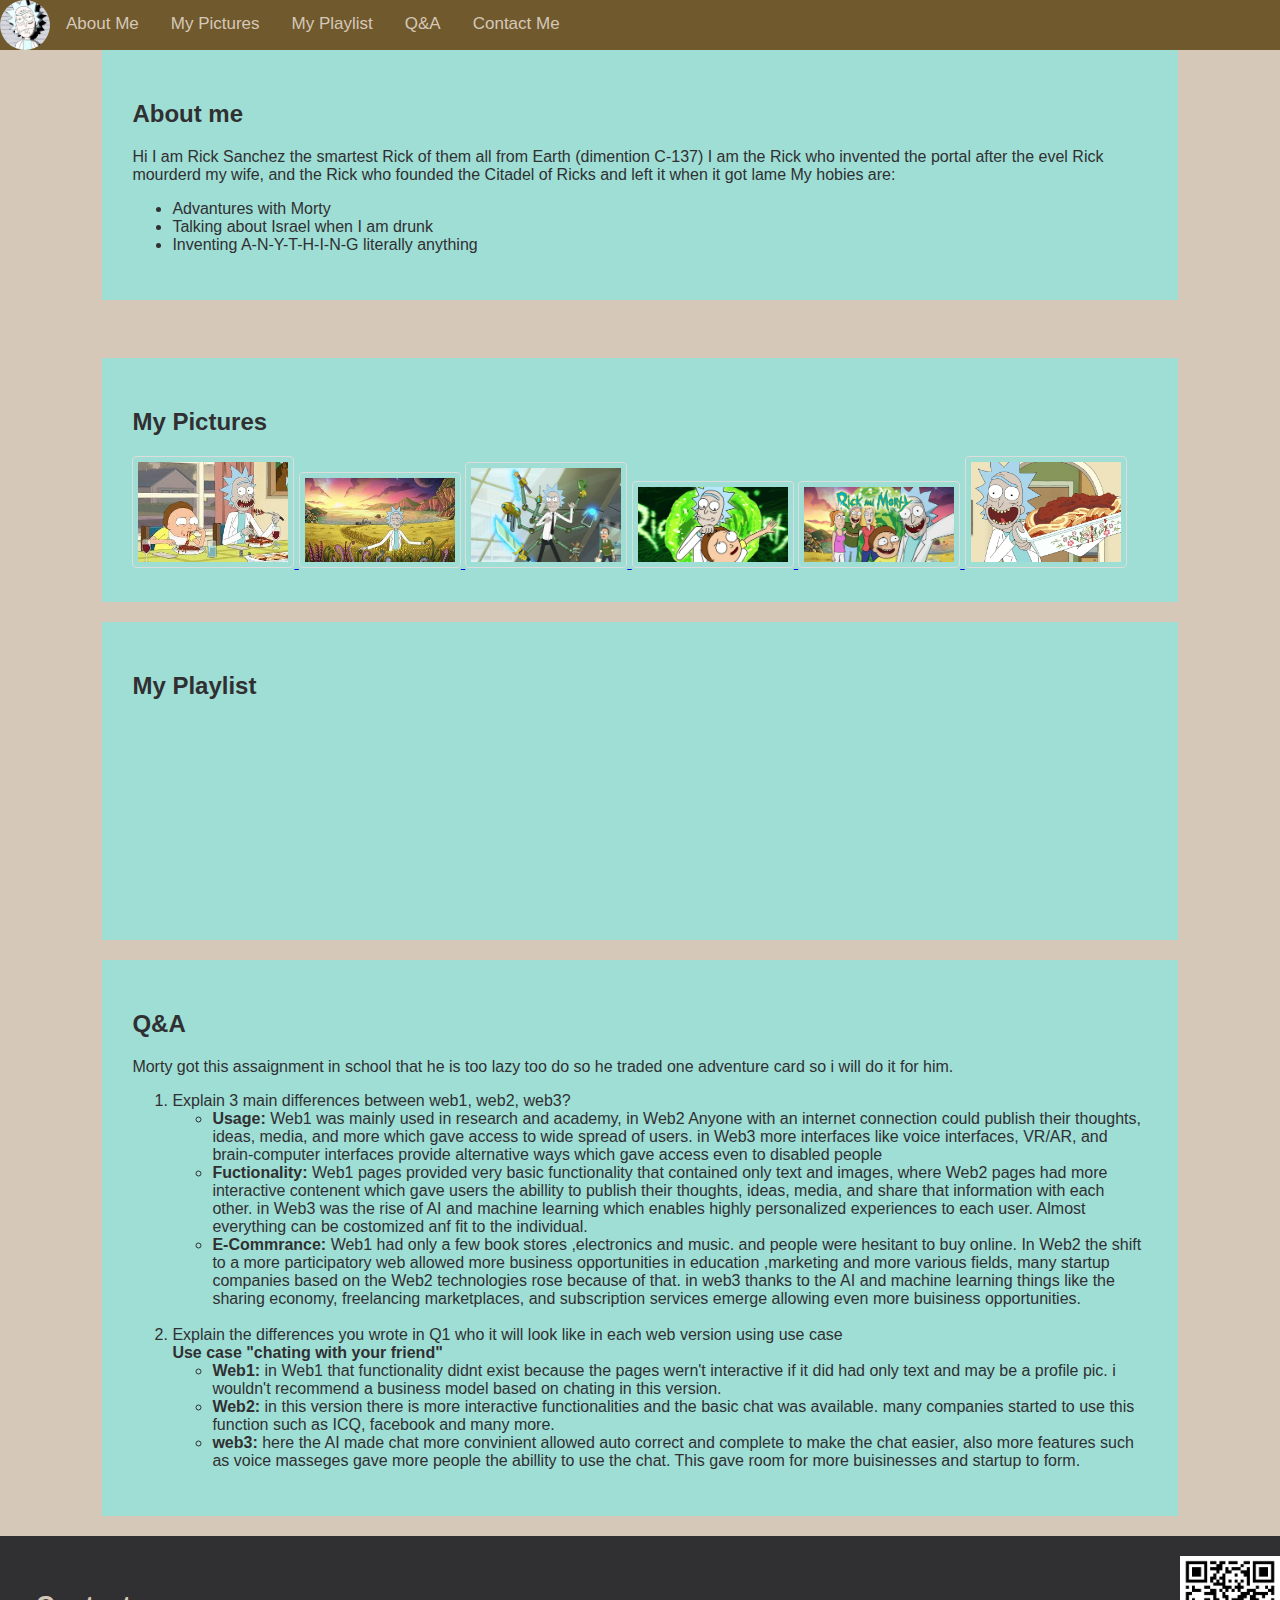
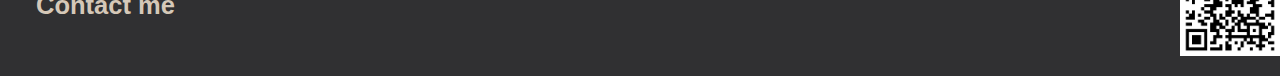
<file: index.html>
<!DOCTYPE html>
<html>
<head>
  <meta charset="utf-8">
  <meta http-equiv="X-UA-Compatible" content="IE=edge">
  <title>Rick Sanchez</title>
  <meta name="description" content="">
  <meta name="viewport" content="width=device-width, initial-scale=1">
  <meta property="og:url"           content="https://wed-2023.github.io/322112848/" />
  <link rel="stylesheet" type="text/css" href="style.css" />
</head>
<body>
  <!--[if lt IE 7]>
  <p class="browsehappy">You are using an <strong>outdated</strong> browser. Please <a href="#">upgrade your browser</a> to improve your experience.</p>
  <![endif]-->
  <div class="topnav">
    <img class="avatar" src="Data/Rick_Icon.jpg" alt="Avatar">
    <a href="#about me">About Me</a>
    <a href="#pictures">My Pictures</a>
    <a href="#playlist">My Playlist</a>
    <a href="#q&a">Q&A</a>
    <a href="#contact me">Contact Me</a>
  </div>

  <div id="about_me" class="container">
    <a name="about me"><h2>About me</h2></a>
    <p>
      Hi I am Rick Sanchez the smartest Rick of them all from Earth (dimention C-137)
      I am the Rick who invented the portal after the evel Rick mourderd my wife, and the Rick who founded the Citadel of Ricks and left it when it got lame
      My hobies are:
        <ul>
          <li>Advantures with Morty</li>
          <li>Talking about Israel when I am drunk</li>
          <li>Inventing A-N-Y-T-H-I-N-G literally anything</li>
        </ul>
    </p>
  </div>

      <div class="scroll-container">
          <div id="scroll-text"><b>Wabba Labba Dub Dub!</b></div>
        </div>

      <div class="container">
          <a name="pictures"><h2>My Pictures</h2></a>
          <a target="_blank" href="Data\Family_dinner.jpg">
              <img class="thumbnail" src="Data\Family_dinner.jpg" alt="pic1">
          </a>
          <a target="_blank" href="Data\Relaxed_Rick.jpg">
              <img class="thumbnail" src="Data\Relaxed_Rick.jpg" alt="pic2">
          </a>
          <a target="_blank" href="Data\Rick_in_action.webp">
              <img class="thumbnail" src="Data\Rick_in_action.webp" alt="pic3">
          </a>
          <a target="_blank" href="Data\Rick_with_Morty.avif">
              <img class="thumbnail" src="Data\Rick_with_Morty.avif" alt="pic4">
          </a>
          <a target="_blank" href="Data\rick-and-morty-smith-family.avif">
              <img class="thumbnail" src="Data\rick-and-morty-smith-family.avif" alt="pic5">
          </a>
          <a target="_blank" href="Data\Rick's Lasagnia.webp">
              <img class="thumbnail" src="Data\Rick's Lasagnia.webp" alt="pic6">
          </a>
      </div>
      <div class="container">
          <a name="playlist"><h2>My Playlist</h2></a>
          <iframe class="video" src="https://www.youtube.com/embed/videoseries?si=81eA6zbNTPeulWav&amp;list=PL9TElDoBt44KSuaByjFHbLfBbQGQ-n02x" title="YouTube video player" frameborder="0" allow="accelerometer; autoplay; clipboard-write; encrypted-media; gyroscope; picture-in-picture; web-share" referrerpolicy="strict-origin-when-cross-origin" allowfullscreen></iframe>
      </div>
      
      <div class="container">
          <a name="q&a"><h2>Q&A</h2></a>
          <p>
              Morty got this assaignment in school that he is too lazy too do so he traded one adventure card so i will do it for him.
              <ol>
                  <li>Explain 3 main differences between web1, web2, web3?
                       <ul>
                          <li><b>Usage: </b>Web1 was mainly used in research and academy, in Web2 Anyone with an internet connection could publish their thoughts, ideas, media, and more which gave access to wide spread of users. in Web3 more interfaces like voice interfaces, VR/AR, and brain-computer interfaces provide alternative ways which gave access even to disabled people</li>
                          <li><b>Fuctionality: </b>Web1 pages provided very basic functionality that contained only text and images, where Web2 pages had more interactive contenent which gave users the abillity to publish their thoughts, ideas, media, and share that information with each other. in Web3 was the rise of AI and machine learning which enables highly personalized experiences to each user. Almost everything can be costomized anf fit to the individual.</li>
                          <li><b>E-Commrance: </b>Web1 had only a few book stores ,electronics and music. and people were hesitant to buy online. In Web2 the shift to a more participatory web allowed more business opportunities in education ,marketing and more various fields, many startup companies based on the Web2 technologies rose because of that. in web3 thanks to the AI and machine learning things like the sharing economy, freelancing marketplaces, and subscription services emerge allowing even more buisiness opportunities.</li>
                      </ul>
                  
                  </li>
                  <br>
                  <li>
                      Explain the differences you wrote in Q1 who it will look like in each web version using use case
                      <br>
                      <b>Use case "chating with your friend"</b> 
                      <ul>
                          <li><b>Web1: </b>in Web1 that functionality didnt exist because the pages wern't interactive if it did had only text and may be a profile pic. i wouldn't recommend a business model based on chating in this version.</li>
                          <li><b>Web2: </b>in this version there is more interactive functionalities and the basic chat was available. many companies started to use this function such as ICQ, facebook and many more.</li>
                          <li><b>web3: </b>here the AI made chat more convinient allowed auto correct and complete to make the chat easier, also more features such as voice masseges gave more people the abillity to use the chat. This gave room for more buisinesses and startup to form.</li>
                      </ul>
                  </li>
              </ol>
          </p>
      </div>

      <div class="footer">
          <a name="contact me" onclick="openContactForm()"><h2>Contact me</h2></a>
          <img class="qr" src="Data/QR-Code.png" alt="QR Code">
          <div class="fb-like" data-href="https://wed-2023.github.io/322112848/" data-width="100px" data-layout="box_count" data-action="like" data-size="small" data-share="false"></div>
        </div>

<script async defer crossorigin="anonymous" src="https://connect.facebook.net/he_IL/sdk.js#xfbml=1&version=v19.0" nonce="umUxVAFH"></script>
<script>(function(d,e,s){if(d.getElementById("likebtn_wjs"))return;a=d.createElement(e);m=d.getElementsByTagName(e)[0];a.async=1;a.id="likebtn_wjs";a.src=s;m.parentNode.insertBefore(a, m)})(document,"script","//w.likebtn.com/js/w/widget.js");</script>
<script type="text/javascript">
$(function(){
  $("#nav a").click(function(e){
    e.preventDefault();
    $('html,body').scrollTo(this.hash,this.hash); 
  });
});
</script>
<script>
  function openContactForm() {
      window.open('contact_form.html', 'Contact Form', 'width=600,height=400');
  }
</script>
</body>
</html>
</file>
<file: style.css>
body {
    font-family: Arial, Helvetica, sans-serif;
    color: #303032;
    background-color: #d5c8b8;
    margin: 0px;
  } 

  .topnav {
    background-color: #70592d;
    position: fixed;
    top: 0px;
	width: 100%;
  }

  #about_me{
    margin-top: 50px;
  }
  .topnav a {
    float: left;
    color: #d5c8b8;
    text-align: center;
    padding: 14px 16px;
    text-decoration: none;
    font-size: 17px;
  }
  .topnav a:hover {
    background-color: #9fded5;
    color: #303032;
  }
#scroll-container {
    border: 3px solid black;
    border-radius: 5px;
    overflow: hidden;
  }
  
  #scroll-text {
    color: #303032;
    -moz-transform: translateX(100%);
    -webkit-transform: translateX(100%);
    transform: translateX(100%);
    
    -moz-animation: my-animation 15s linear infinite;
    -webkit-animation: my-animation 15s linear infinite;
    animation: my-animation 15s linear infinite;
  }
  
  /* for Firefox */
@-moz-keyframes my-animation {
    from { -moz-transform: translateX(100%); }
    to { -moz-transform: translateX(-100%); }
  } 
  
  /* for Chrome */
   @-webkit-keyframes my-animation {
    from { -webkit-transform: translateX(100%); }
    to { -webkit-transform: translateX(-100%); }
  }
  
  @keyframes my-animation {
    from {
      -moz-transform: translateX(100%);
      -webkit-transform: translateX(100%);
      transform: translateX(100%);
    }
    to {
      -moz-transform: translateX(-100%);
      -webkit-transform: translateX(-100%);
      transform: translateX(-100%);
    } 
}
img.thumbnail {
    border: 1px solid #ddd; 
    border-radius: 4px; 
    padding: 5px; 
    width: 150px;
  }
img.avatar{
    float: left;
    vertical-align: middle;
  width: 50px;
  height: 50px;
  border-radius: 50%;
}
img.qr{
	float: right;
	width: 100px;
  	height: 100px;
	margin: 0 20px;
}
  img:hover {
    box-shadow: 0 0 2px 1px rgba(0, 140, 186, 0.5);
  }

  .container {
    background: #9fded5;
    padding: 30px;
    margin: 20px 8%;
  }

  .footer{
    position: absolute;
    background-color: 	#303032;
    width: 100%;
	padding: 20px;
  }
  .footer a:hover {
    margin: 0px;
    background-color: #b2daed;
    color: 	#70592d;
  }

  .footer a {
    float: left;
    color: #d5c8b8;
    padding: 14px 16px;
    text-decoration: none;
    font-size: 17px;
  }
  .video{
	vertical-align: middle;
	align-self: center;
	margin :2% 25%;
  } 

  .fb-like{
	float: right;
  }
  form {
	max-width: 500px;
	margin: auto;
	padding: 20px;
	border: 1px solid #ccc;
	border-radius: 5px;
	box-shadow: 0 0 10px rgba(0, 0, 0, 0.1);
}
label {
	display: block;
	margin-bottom: 8px;
	font-weight: bold;
}
input, textarea {
	width: 100%;
	padding: 8px;
	margin-bottom: 15px;
	border: 1px solid #ccc;
	border-radius: 3px;
}
button {
	padding: 10px 20px;
	background-color: #70592d;
	color: white;
	border: none;
	border-radius: 3px;
	cursor: pointer;
}
button:hover {
	background-color: #96773d;
}

.emoji-container {
    display: flex;
    flex-wrap: wrap;
  }
  .emoji {
    width: 25px;
    height: 25px;
    cursor: pointer;
  }
</file>
